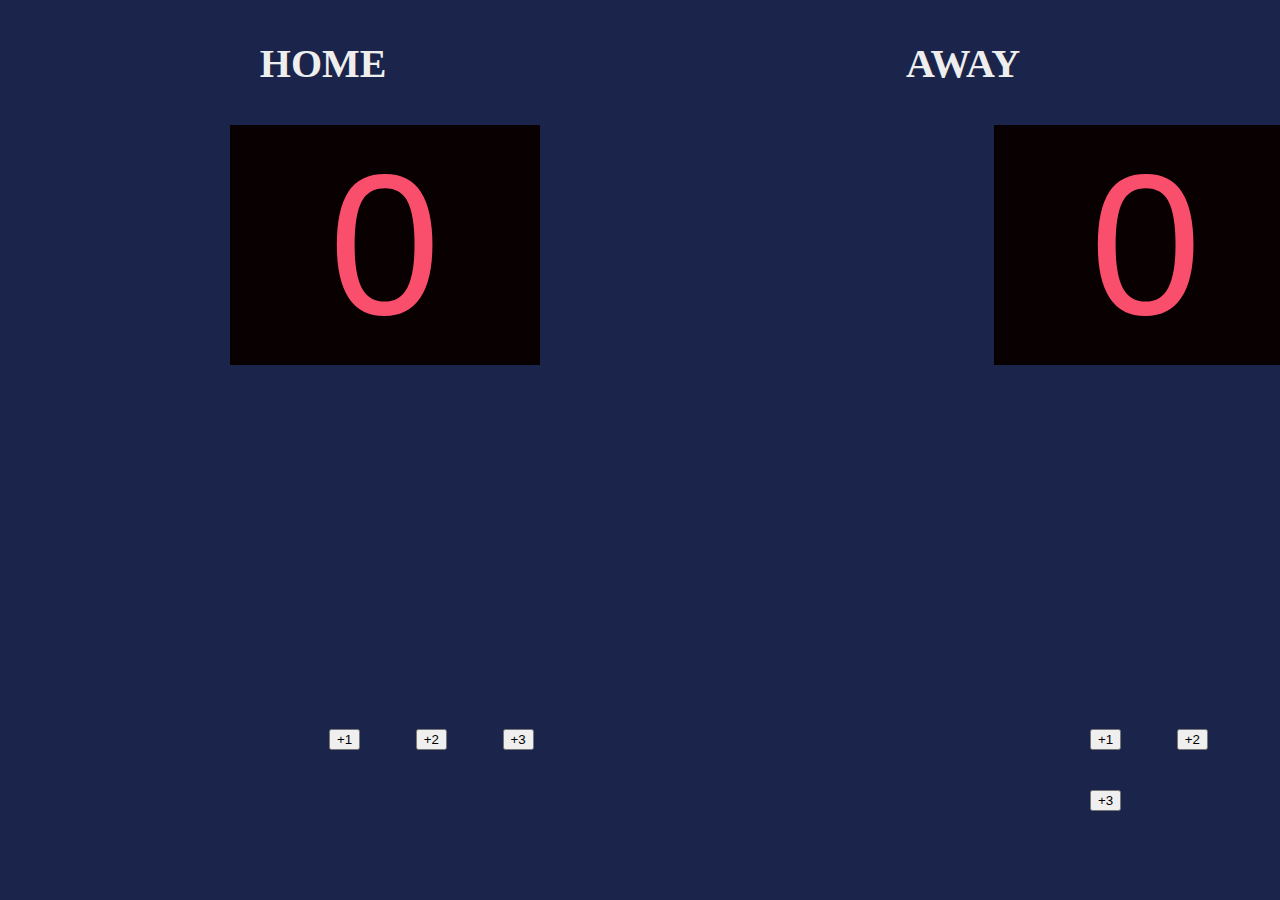
<file: practice.html>
<html>
    <head>
        <link rel="stylesheet" href="practice.css">
    </head>
    <body>
        <div class="container">
            <div>
                <h3>HOME</h3>
            </div>
            <div>
                <h3>AWAY</h3>
            </div>
        </div>
        <div class="square"></div>
        <div class="square2"></div>
        <div class="num1">
            <link href="https://fonts.cdnfonts.com/css/alarm-clock" rel="stylesheet">
            <p id="score-el">0</p>
            <button id="increase-one" onclick="increaseByOne()">+1</button>
            <button id="increase-two" onclick="increaseByTwo()">+2</button>
            <button id="increase-three" onclick="increaseByThree()">+3</button>
        </div>
        <div class="num2">
            <link href="https://fonts.cdnfonts.com/css/alarm-clock" rel="stylesheet">
            <p id="score-el2">0</p>
            <button id="increase2-one" onclick="increaseByOne2()">+1</button>
            <button id="increase2-two" onclick="increaseByTwo2()">+2</button>
            <button id="increase2-three" onclick="increaseByThree2()">+3</button>
        </div>
        <script src="practice.js"></script>
    </body>
</html>
</file>
<file: practice.css>
@import url('https://fonts.cdnfonts.com/css/alarm-clock');
body {
    margin: 0;
    background-color: #1B244A;
}

h3 {
    font-size: 40px;
    color:#EEEEEE
}

.container {
    display: flex;
    justify-content: space-around;
}
.square {
    position: absolute;
    height: 240px;
    width: 310px;
    left: 230px;
    top: 125px;
    background-color: #080001;
}
.square2 {
    position: absolute;
    height: 240px;
    width: 310px;
    left: 994px;
    top: 125px;
    background-color: #080001;
}
.num1{
    position: absolute;
    left: 329px;
    top: -70px;
    font-family: 'alarm clock', sans-serif;
    color: #F94F6D;
    font-size: 200px;
}
.num2{
    position: absolute;
    left: 1090px;
    top: -70px;
    font-family: 'alarm clock', sans-serif;
    color: #F94F6D;
    font-size: 200px;
}
</file>
